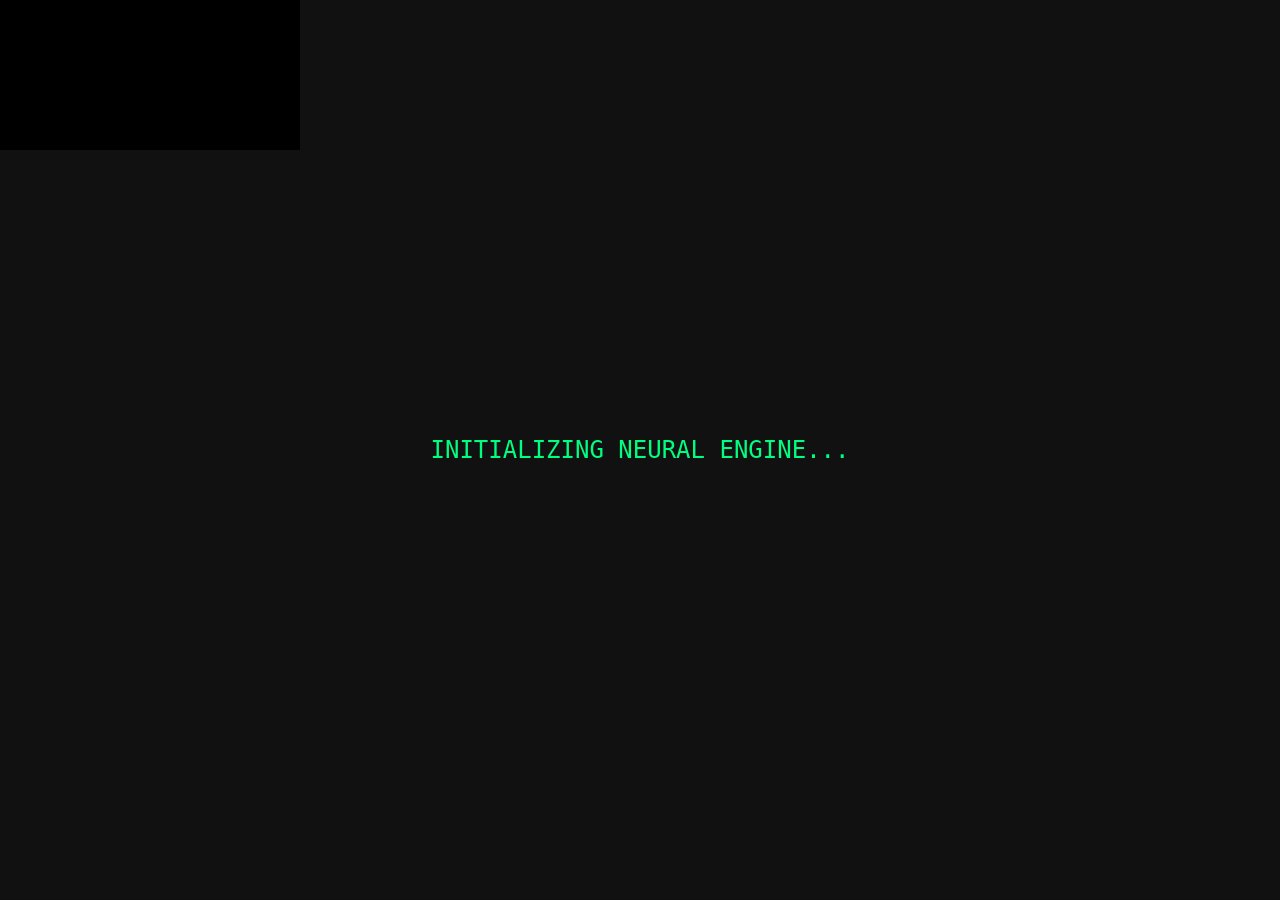
<file: src/hands.html>
<!DOCTYPE html>
<html lang="en">
<head>
  <meta charset="utf-8">
  <title>Hands</title>
  <link rel="icon" href="data:;base64,=">
  <style>
    body { 
      margin: 0;
      background-color: #111;
      overflow: hidden;
      height: 100vh;
    }

    canvas.emscripten { 
      border: 0px none;
      background-color: black;
      display: block;
      outline: none;

      image-rendering: pixelated;
      image-rendering: crisp-edges;

      position: absolute;
      top: 0;
      left: 0;
    }

		#loading {
      position: absolute;
      top: 50%;
      left: 50%;
      transform: translate(-50%, -50%);
      color: #00ff80;
      font-family: monospace;
      font-size: 1.5rem;
      pointer-events: none;
      transition: opacity 0.5s ease;
      z-index: 10;
		}

  </style>
</head>
<body>
	<div id="loading">INITIALIZING NEURAL ENGINE...</div>
  <canvas class="emscripten" id="canvas" oncontextmenu="event.preventDefault()"></canvas>
  <video id="webcam" style="display: none;" autoplay playsinline></video>

  <script type='text/javascript'>
    var Engine = { 
      canvas: (function() { return document.getElementById('canvas'); })(),
      print: (function() {
        return function(text) {
          if (arguments.length > 1) text = Array.prototype.slice.call(arguments).join(' ');
          console.log(text);
        };
      })(),
      printErr: (function() {
        return function(text) {
          if (arguments.length > 1) text = Array.prototype.slice.call(arguments).join(' ');
          console.error(text);
        };
      })(),
      postRun: [function() {
        document.getElementById('canvas').focus();
				window.dispatchEvent(new Event('EngineReady'));
      }]
    };

    var keyMap = {
      "KeyA": 1, "KeyB": 2, "KeyC": 3, "KeyD": 4, "KeyE": 5,
      "KeyF": 6, "KeyG": 7, "KeyH": 8, "KeyI": 9, "KeyJ": 10,
      "KeyK": 11, "KeyL": 12, "KeyM": 13, "KeyN": 14,
      "KeyO": 15, "KeyP": 16, "KeyQ": 17, "KeyR": 18,
      "KeyS": 19, "KeyT": 20, "KeyU": 21, "KeyV": 22,
      "KeyW": 23, "KeyX": 24, "KeyY": 25, "KeyZ": 26,
      "Digit0": 27, "Digit1": 28, "Digit2": 29, "Digit3": 30,
      "Digit4": 31, "Digit5": 32, "Digit6": 33, "Digit7": 34,
      "Digit8": 35, "Digit9": 36,
      "Numpad0": 27, "Numpad1": 28, "Numpad2": 29, "Numpad3": 30,
      "Numpad4": 31, "Numpad5": 32, "Numpad6": 33, "Numpad7": 34,
      "Numpad8": 35, "Numpad9": 36,
      "Space": 37, "Enter": 38, "Escape": 39, "Backspace": 40,
      "Tab": 41, "ShiftLeft": 42, "ShiftRight": 42,
      "ControlLeft": 43, "ControlRight": 43,
      "AltLeft": 44, "AltRight": 44,
      "ArrowUp": 45, "ArrowDown": 46,
      "ArrowLeft": 47, "ArrowRight": 48
    };

    window.addEventListener('keydown', function(e) {
      var keyId = keyMap[e.code] || 0; 
      if (keyId > 0 && Engine['_JSOnKeyDown']) Engine['_JSOnKeyDown'](keyId);
    });

    window.addEventListener('keyup', function(e) {
      var keyId = keyMap[e.code] || 0;
      if (keyId > 0 && Engine['_JSOnKeyUp']) Engine['_JSOnKeyUp'](keyId);
    });
  </script>

  <script type="module">
    const video = document.getElementById("webcam");
    let handLandmarker = undefined;
    let webcamRunning = false;
    let lastVideoTime = -1;

		const EMA_ALPHA = 0.6; // 0.0 to 1.0. Higher = smoother but slightly more lag
    const MAX_LOST_FRAMES = 5; // How many frames to wait before hiding a lost hand

		let postProcessState = [
      { active: false, lostFrames: 100, data: new Float32Array(21 * 3) },
      { active: false, lostFrames: 100, data: new Float32Array(21 * 3) }
    ];

		window.addEventListener('EngineReady', async () => {
			window.Module = {};
      const { HandLandmarker, FilesetResolver } = await import("https://cdn.jsdelivr.net/npm/@mediapipe/tasks-vision@0.10.32/+esm");

      const vision = await FilesetResolver.forVisionTasks(
        "https://cdn.jsdelivr.net/npm/@mediapipe/tasks-vision@0.10.32/wasm"
      );
      
      handLandmarker = await HandLandmarker.createFromOptions(vision, {
        baseOptions: {
          modelAssetPath: "https://storage.googleapis.com/mediapipe-models/hand_landmarker/hand_landmarker/float16/1/hand_landmarker.task",
          delegate: "CPU"
        },
        runningMode: "VIDEO",
        numHands: 2,

				minHandDetectionConfidence: 0.7,
        minHandPresenceConfidence: 0.7,
        minTrackingConfidence: 0.4
      });

			if (webcamRunning) {
        predictWebcam();
      }
    });

    function startWebcam() {
			const constraints = { 
        video: { 
          facingMode: "user",
					width: { ideal: 640 },
          height: { ideal: 480 },
          frameRate: { ideal: 30 }
        } 
      }

			navigator.mediaDevices.getUserMedia(constraints).then((stream) => {
        video.srcObject = stream;
        video.addEventListener("loadeddata", () => {
          webcamRunning = true;
          if (handLandmarker) {
            if ('requestVideoFrameCallback' in video) {
              video.requestVideoFrameCallback(predictWebcam);
            } else {
              window.requestAnimationFrame(predictWebcam);
            }
          }
        });
      }).catch((err) => {
        console.error("[JS] Webcam access denied: ", err);
      });
    }

    async function predictWebcam(now, metadata) {
			if (handLandmarker) {
        const timestamp = metadata ? metadata.presentationTime : performance.now();
        
        const results = handLandmarker.detectForVideo(video, timestamp);

        const loadingScreen = document.getElementById("loading");
        if (loadingScreen && loadingScreen.style.opacity !== "0") {
          loadingScreen.style.opacity = "0";
          setTimeout(() => loadingScreen.remove(), 500);
        }

        bridgeToCpp(results.landmarks, results.handednesses);
			}

			if (webcamRunning) {
        if ('requestVideoFrameCallback' in video) {
          video.requestVideoFrameCallback(predictWebcam);
        } else {
          window.requestAnimationFrame(predictWebcam);
        }
      }
    }

		function bridgeToCpp(trackedHands, handednesses) {
      if (!Engine._SetHandActive || !Engine._GetHandLandmarksPointer) return;

      let updatedThisFrame = [false, false];
			let newHands = [];

      if (trackedHands && trackedHands.length > 0) {
        for (let i = 0; i < Math.min(trackedHands.length, 2); i++) {
          newHands.push({
            landmarks: trackedHands[i],
            category: handednesses[i][0].categoryName,
            wristX: trackedHands[i][0].x,
            wristY: 1.0 - trackedHands[i][0].y
          });
        }
      }

      let assignedSlots = [-1, -1];

      for (let slot = 0; slot < 2; slot++) {
        if (postProcessState[slot].active) {
          let bestDist = Infinity;
          let bestHandIdx = -1;
          
          for (let h = 0; h < newHands.length; h++) {
            if (assignedSlots.includes(h)) continue;

            let dx = newHands[h].wristX - postProcessState[slot].lastWristX;
            let dy = newHands[h].wristY - postProcessState[slot].lastWristY;
            let dist = dx * dx + dy * dy;

            if (dist < bestDist && dist < 0.1) {
              bestDist = dist;
              bestHandIdx = h;
            }
          }
          if (bestHandIdx !== -1) {
            assignedSlots[bestHandIdx] = slot;
          }
        }
      }

      for (let h = 0; h < newHands.length; h++) {
        if (!assignedSlots.includes(h)) {
          let targetSlot = newHands[h].category === "Right" ? 1 : 0;
          
          if (assignedSlots.indexOf(targetSlot) !== -1) {
            targetSlot = targetSlot === 0 ? 1 : 0; 
          }
          assignedSlots[h] = targetSlot;
        }
      }

      for (let h = 0; h < newHands.length; h++) {
        let targetSlot = assignedSlots[h];
        if (targetSlot === -1) continue;

        updatedThisFrame[targetSlot] = true;
        postProcessState[targetSlot].lostFrames = 0;
        postProcessState[targetSlot].lastWristX = newHands[h].wristX;
        postProcessState[targetSlot].lastWristY = newHands[h].wristY;

        for (let j = 0; j < 21; j++) {
          const rawX = newHands[h].landmarks[j].x;
          const rawY = 1.0 - newHands[h].landmarks[j].y; 
          const rawZ = newHands[h].landmarks[j].z;

          if (!postProcessState[targetSlot].active) {
            postProcessState[targetSlot].data[j * 3 + 0] = rawX;
            postProcessState[targetSlot].data[j * 3 + 1] = rawY;
            postProcessState[targetSlot].data[j * 3 + 2] = rawZ;
          } else {
            postProcessState[targetSlot].data[j * 3 + 0] = postProcessState[targetSlot].data[j * 3 + 0] * EMA_ALPHA + rawX * (1.0 - EMA_ALPHA);
            postProcessState[targetSlot].data[j * 3 + 1] = postProcessState[targetSlot].data[j * 3 + 1] * EMA_ALPHA + rawY * (1.0 - EMA_ALPHA);
            postProcessState[targetSlot].data[j * 3 + 2] = postProcessState[targetSlot].data[j * 3 + 2] * EMA_ALPHA + rawZ * (1.0 - EMA_ALPHA);
          }
        }
        postProcessState[targetSlot].active = true;
      }

      for (let slot = 0; slot < 2; slot++) {
        if (!updatedThisFrame[slot]) {
          postProcessState[slot].lostFrames++;
          if (postProcessState[slot].lostFrames > MAX_LOST_FRAMES) {
            postProcessState[slot].active = false;
          }
        }

        if (postProcessState[slot].active) {
          const ptr = Engine._GetHandLandmarksPointer(slot);
          const heapView = new Float32Array(Engine.HEAPU8.buffer, ptr, 21 * 3);
          heapView.set(postProcessState[slot].data);
          Engine._SetHandActive(slot, true);
        } else {
          Engine._SetHandActive(slot, false);
        }
      }
    }

    startWebcam();
  </script>
  {{{ SCRIPT }}}
</body>
</html>
</file>
